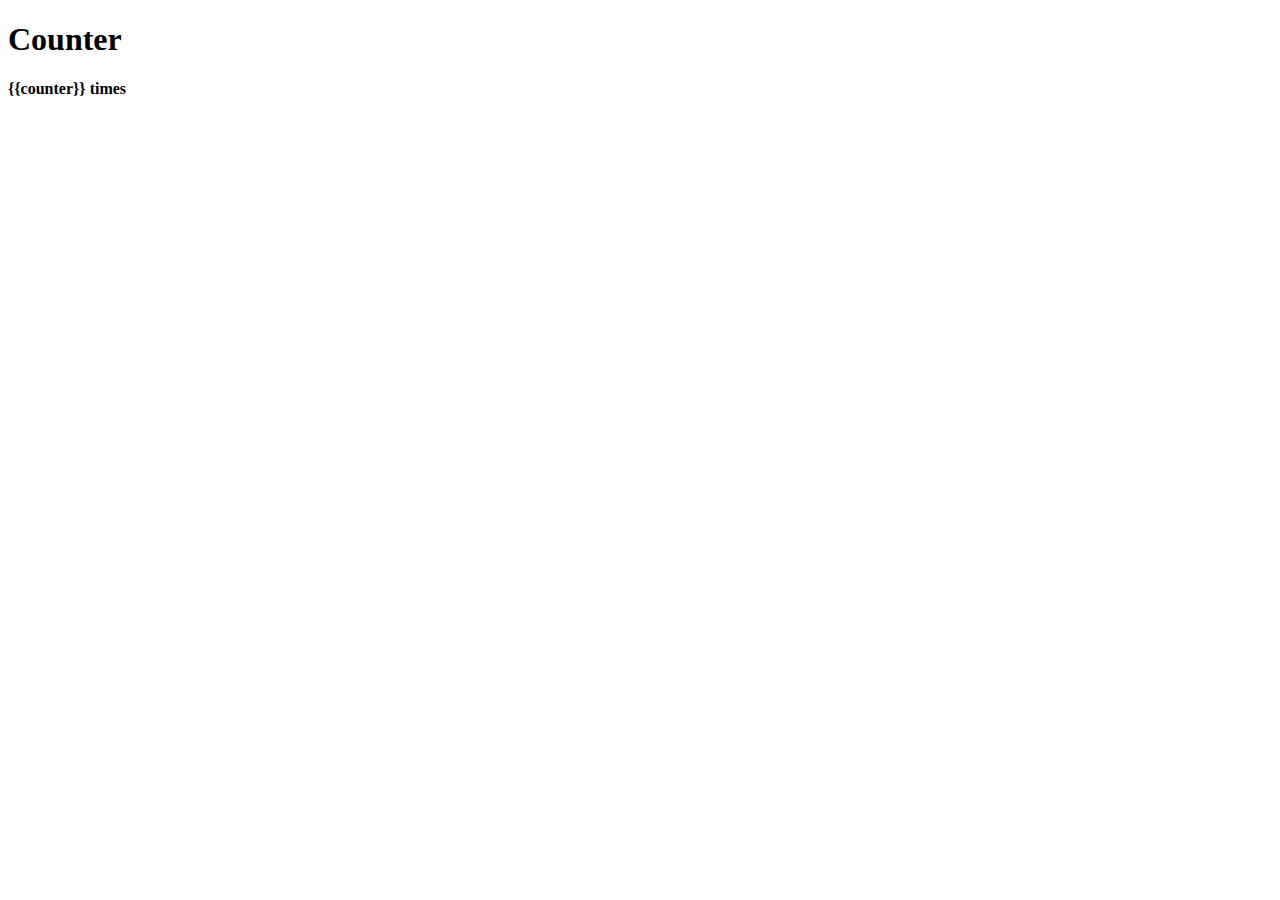
<file: Intro/CounterTest/countertest/counterapp/templates/index.html>
<!DOCTYPE html>
<html lang="en">
<head>
    <meta charset="UTF-8">
    <meta http-equiv="X-UA-Compatible" content="IE=edge">
    <meta name="viewport" content="width=device-width, initial-scale=1.0">
    <title>Counter</title>
</head>
<body>
    <div class="container justify-content-center">
        <h1>Counter</h1>
        <h4>{{counter}} times</h4>
    </div>
</body>
</html>
</file>
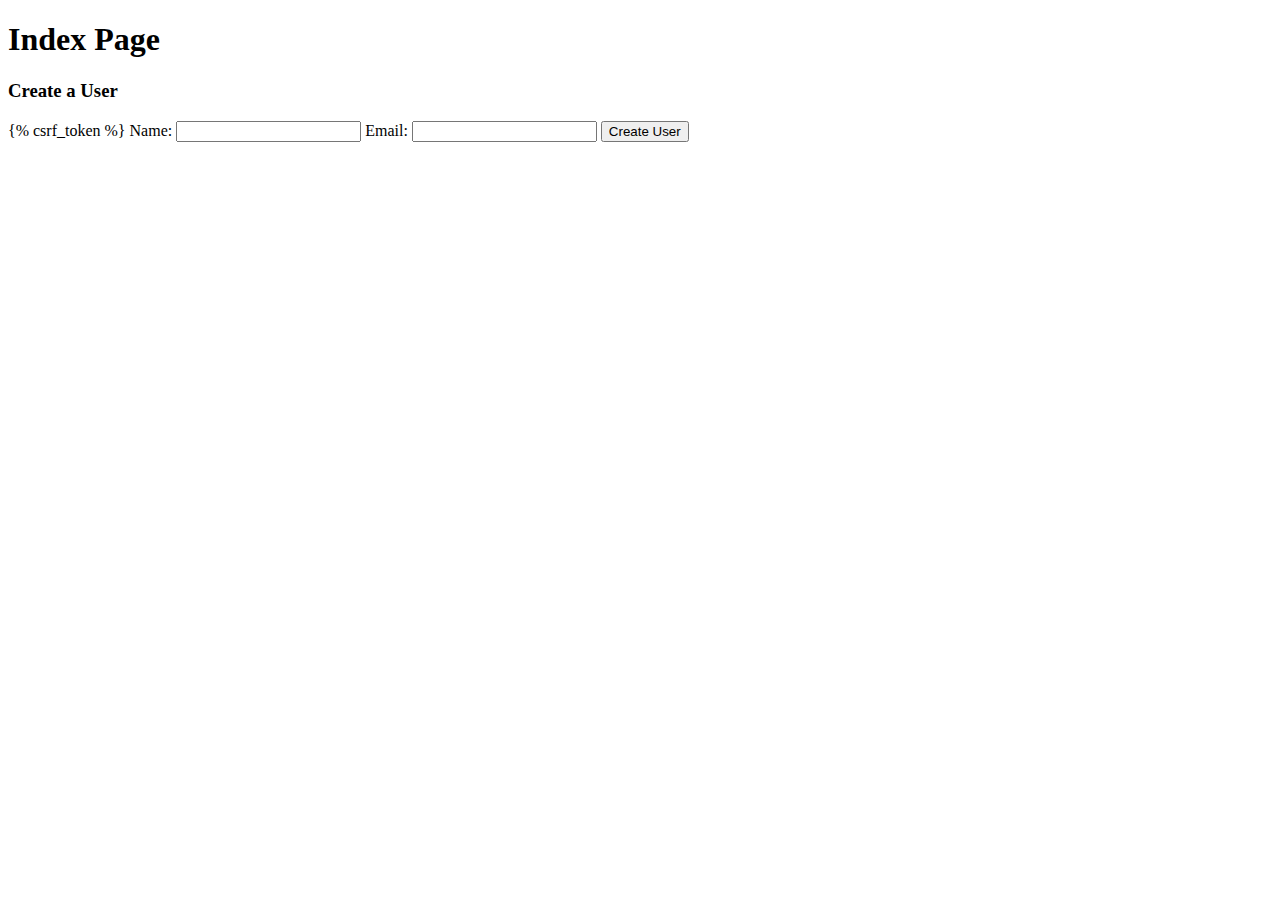
<file: Intro/Form_Test/form_test/form_app/templates/index.html>
<!DOCTYPE html>
<html lang="en">
<head>
    <meta charset="UTF-8">
    <meta http-equiv="X-UA-Compatible" content="IE=edge">
    <meta name="viewport" content="width=device-width, initial-scale=1.0">
    <title>Document</title>
</head>
<body>
    <h1>Index Page</h1>
    <h3>Create a User</h3>
    <form action="/users" method="post">
        {% csrf_token %}
        Name: <input type="text" name="name">
        Email: <input type="text" name="email">
        <button type="submit">Create User</button>
    </form>
</body>
</html>
</file>
